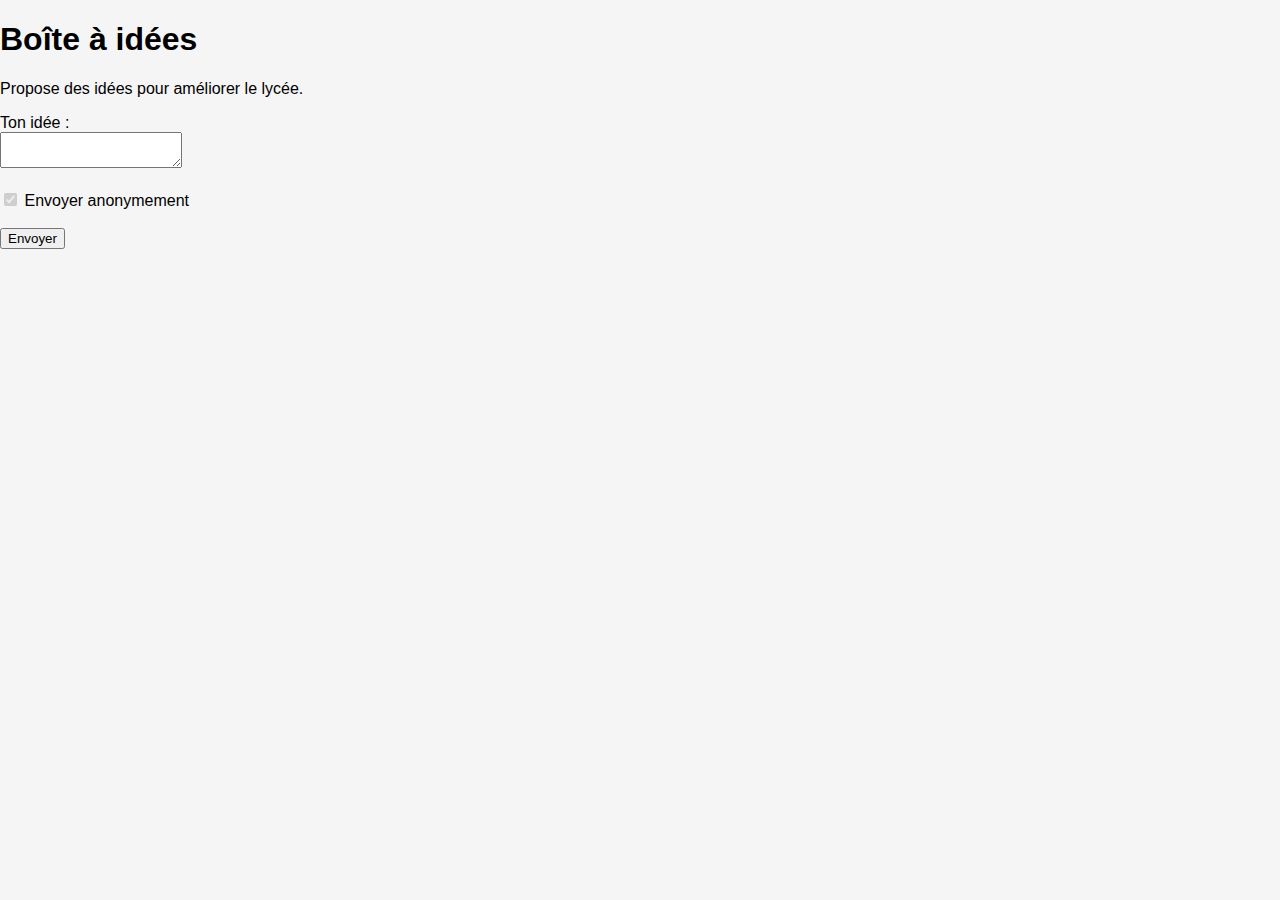
<file: boite-idee.html>
<!DOCTYPE html>
<html lang="fr">
<head>
  <meta charset="UTF-8">
  <title>Boîte à idées</title>
  <link rel="stylesheet" href="style.css">
</head>
<body>

<h1>Boîte à idées</h1>
<p>Propose des idées pour améliorer le lycée.</p>

<form name="boite-idee" method="POST" data-netlify="true">
  <input type="hidden" name="form-name" value="boite-idee">

  <label for="idee">Ton idée :</label><br>
  <textarea name="idee" id="idee" required></textarea><br><br>

  <input type="checkbox" checked disabled>
  <label>Envoyer anonymement</label><br><br>

  <button type="submit">Envoyer</button>
</form>

</body>
</html>
</file>
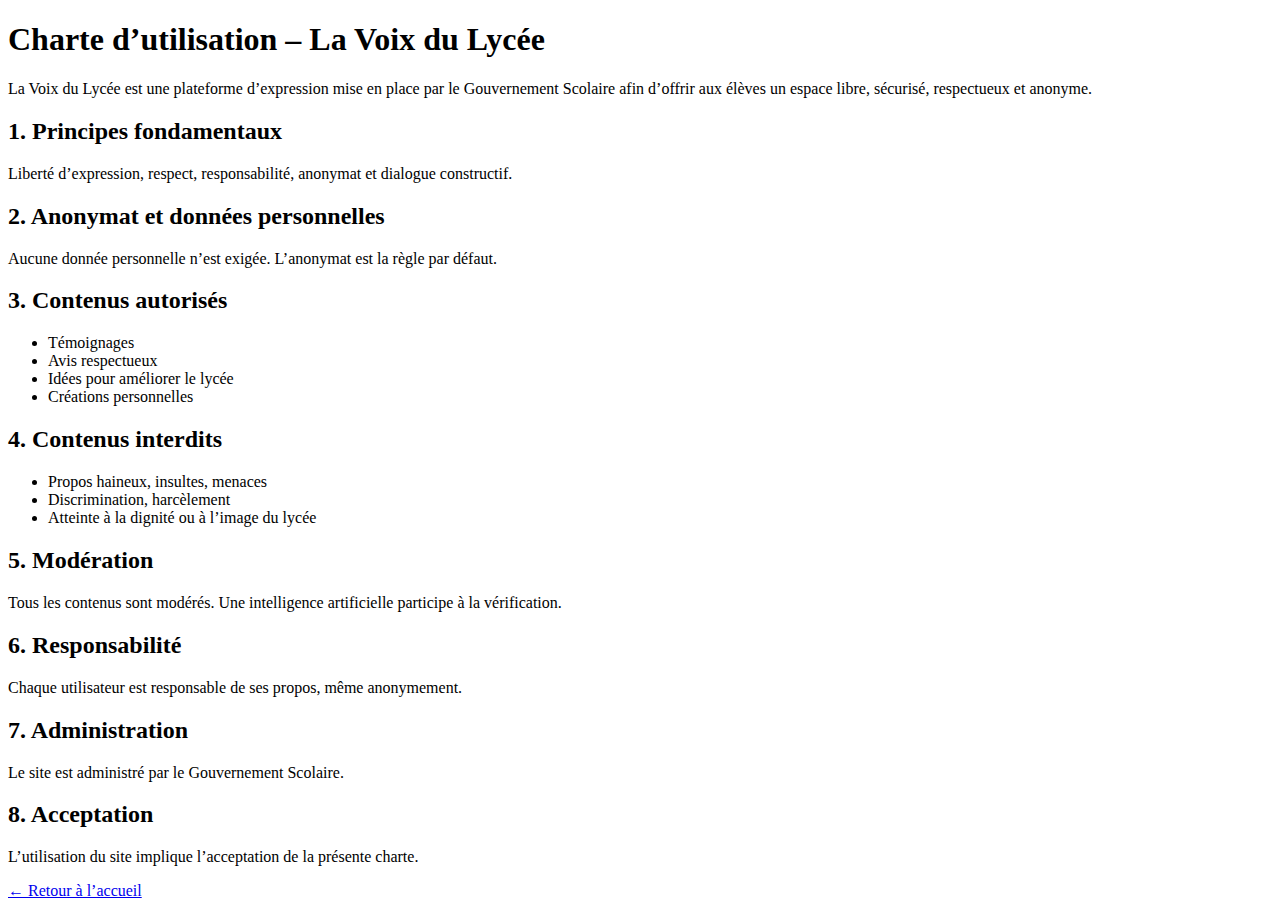
<file: charte.html>
<!DOCTYPE html>
<html lang="fr">
<head>
  <meta charset="UTF-8">
  <title>Charte – La Voix du Lycée</title>
</head>
<body>

<h1>Charte d’utilisation – La Voix du Lycée</h1>

<p>
La Voix du Lycée est une plateforme d’expression mise en place par le Gouvernement Scolaire
afin d’offrir aux élèves un espace libre, sécurisé, respectueux et anonyme.
</p>

<h2>1. Principes fondamentaux</h2>
<p>
Liberté d’expression, respect, responsabilité, anonymat et dialogue constructif.
</p>

<h2>2. Anonymat et données personnelles</h2>
<p>
Aucune donnée personnelle n’est exigée. L’anonymat est la règle par défaut.
</p>

<h2>3. Contenus autorisés</h2>
<ul>
  <li>Témoignages</li>
  <li>Avis respectueux</li>
  <li>Idées pour améliorer le lycée</li>
  <li>Créations personnelles</li>
</ul>

<h2>4. Contenus interdits</h2>
<ul>
  <li>Propos haineux, insultes, menaces</li>
  <li>Discrimination, harcèlement</li>
  <li>Atteinte à la dignité ou à l’image du lycée</li>
</ul>

<h2>5. Modération</h2>
<p>
Tous les contenus sont modérés. Une intelligence artificielle participe à la vérification.
</p>

<h2>6. Responsabilité</h2>
<p>
Chaque utilisateur est responsable de ses propos, même anonymement.
</p>

<h2>7. Administration</h2>
<p>
Le site est administré par le Gouvernement Scolaire.
</p>

<h2>8. Acceptation</h2>
<p>
L’utilisation du site implique l’acceptation de la présente charte.
</p>

<a href="index.html">← Retour à l’accueil</a>

</body>
</html>
</file>
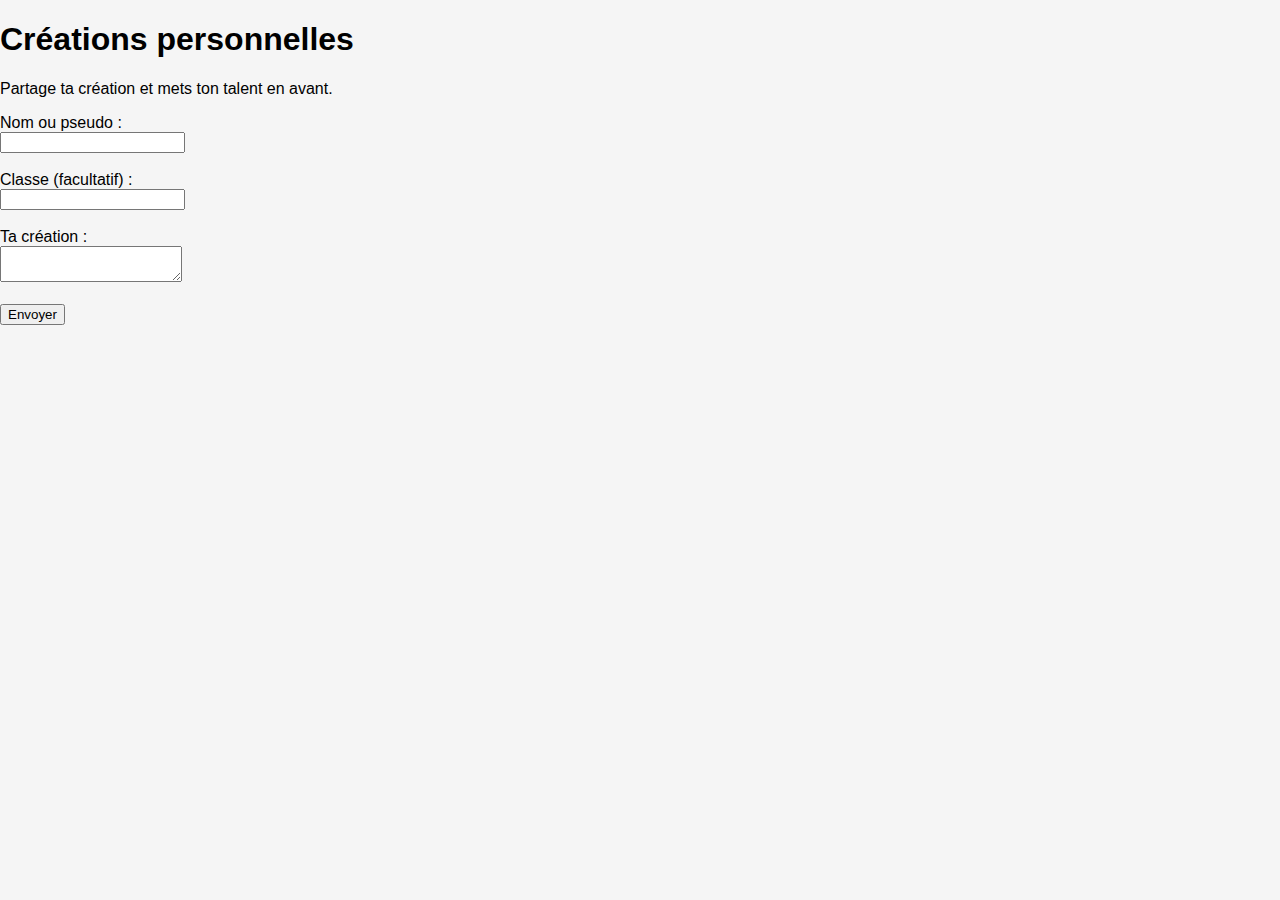
<file: creation.html>
<!DOCTYPE html>
<html lang="fr">
<head>
  <meta charset="UTF-8">
  <title>Créations personnelles</title>
  <link rel="stylesheet" href="style.css">
</head>
<body>

<h1>Créations personnelles</h1>
<p>Partage ta création et mets ton talent en avant.</p>

<form name="creation-personnelle" method="POST" data-netlify="true">
  <input type="hidden" name="form-name" value="creation-personnelle">

  <label for="auteur">Nom ou pseudo :</label><br>
  <input type="text" name="auteur" id="auteur" required><br><br>

  <label for="classe">Classe (facultatif) :</label><br>
  <input type="text" name="classe" id="classe"><br><br>

  <label for="creation">Ta création :</label><br>
  <textarea name="creation" id="creation" required></textarea><br><br>

  <button type="submit">Envoyer</button>
</form>

</body>
</html>
</file>
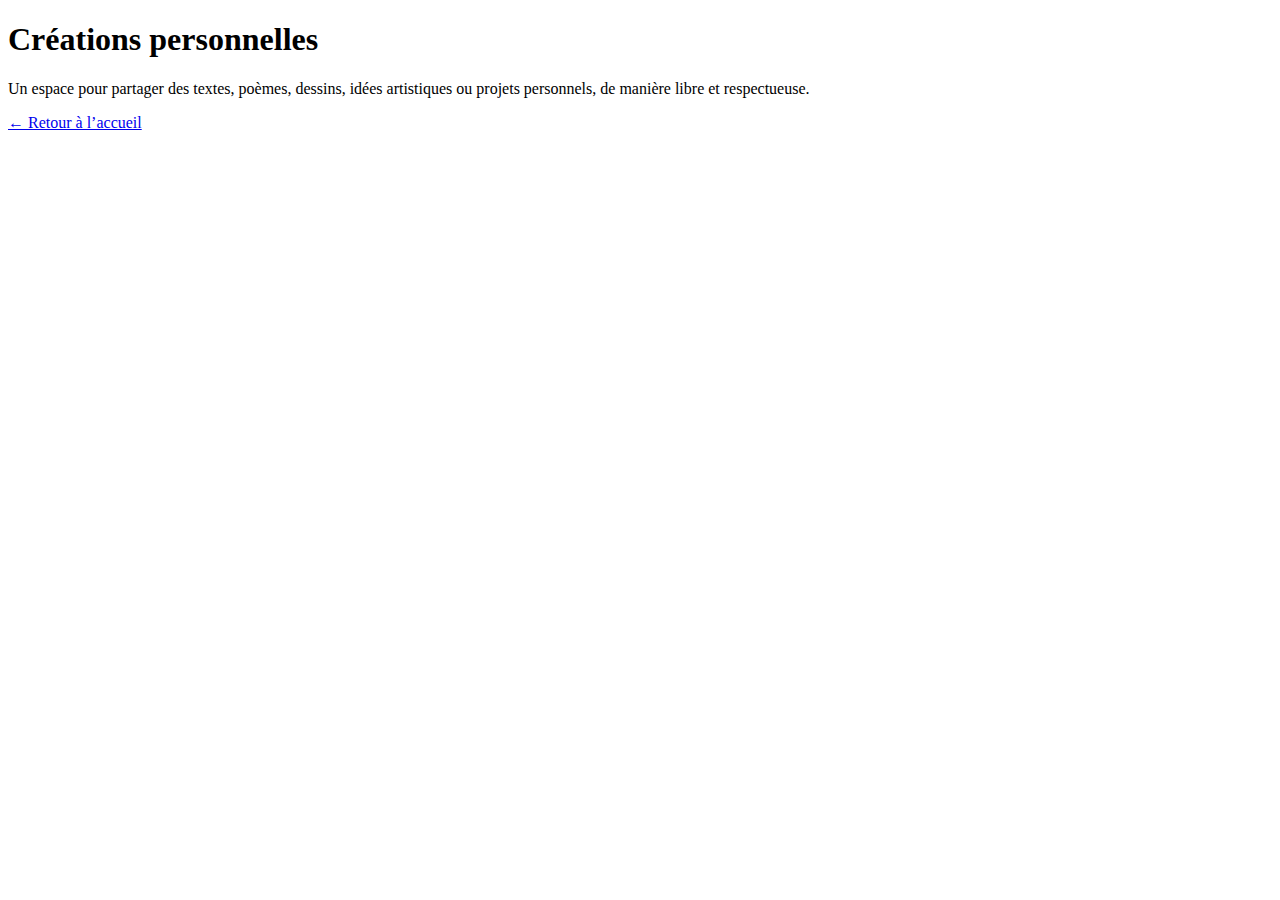
<file: creations.html>
<!DOCTYPE html>
<html lang="fr">
<head>
  <meta charset="UTF-8">
  <title>Créations personnelles</title>
</head>
<body>
  <h1>Créations personnelles</h1>
  <p>
    Un espace pour partager des textes, poèmes, dessins,
    idées artistiques ou projets personnels, de manière libre et respectueuse.
  </p>
  <a href="index.html">← Retour à l’accueil</a>
</body>
</html>
</file>
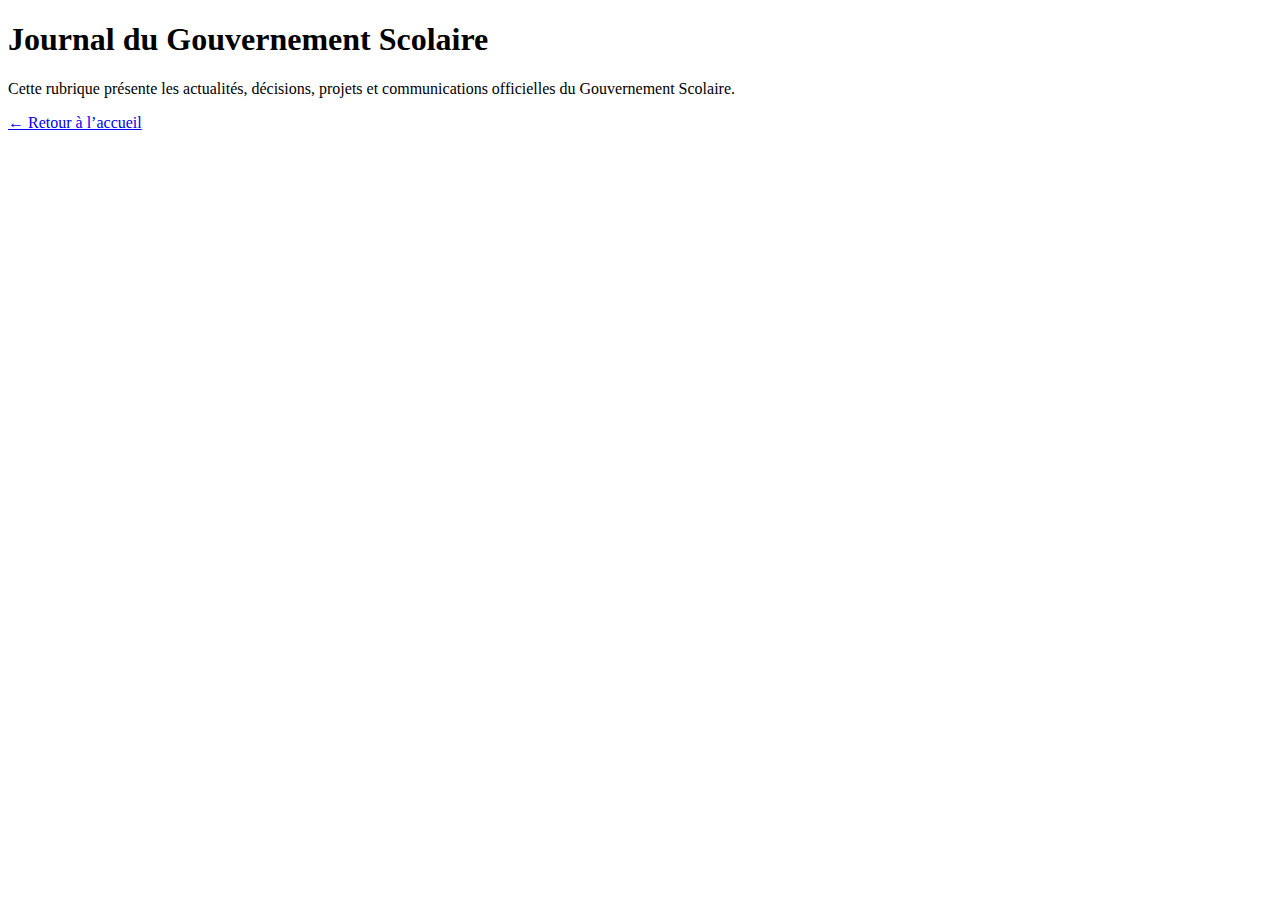
<file: journal.html>
<!DOCTYPE html>
<html lang="fr">
<head>
  <meta charset="UTF-8">
  <title>Journal du Gouvernement Scolaire</title>
</head>
<body>
  <h1>Journal du Gouvernement Scolaire</h1>
  <p>
    Cette rubrique présente les actualités, décisions,
    projets et communications officielles du Gouvernement Scolaire.
  </p>
  <a href="index.html">← Retour à l’accueil</a>
</body>
</html>
</file>
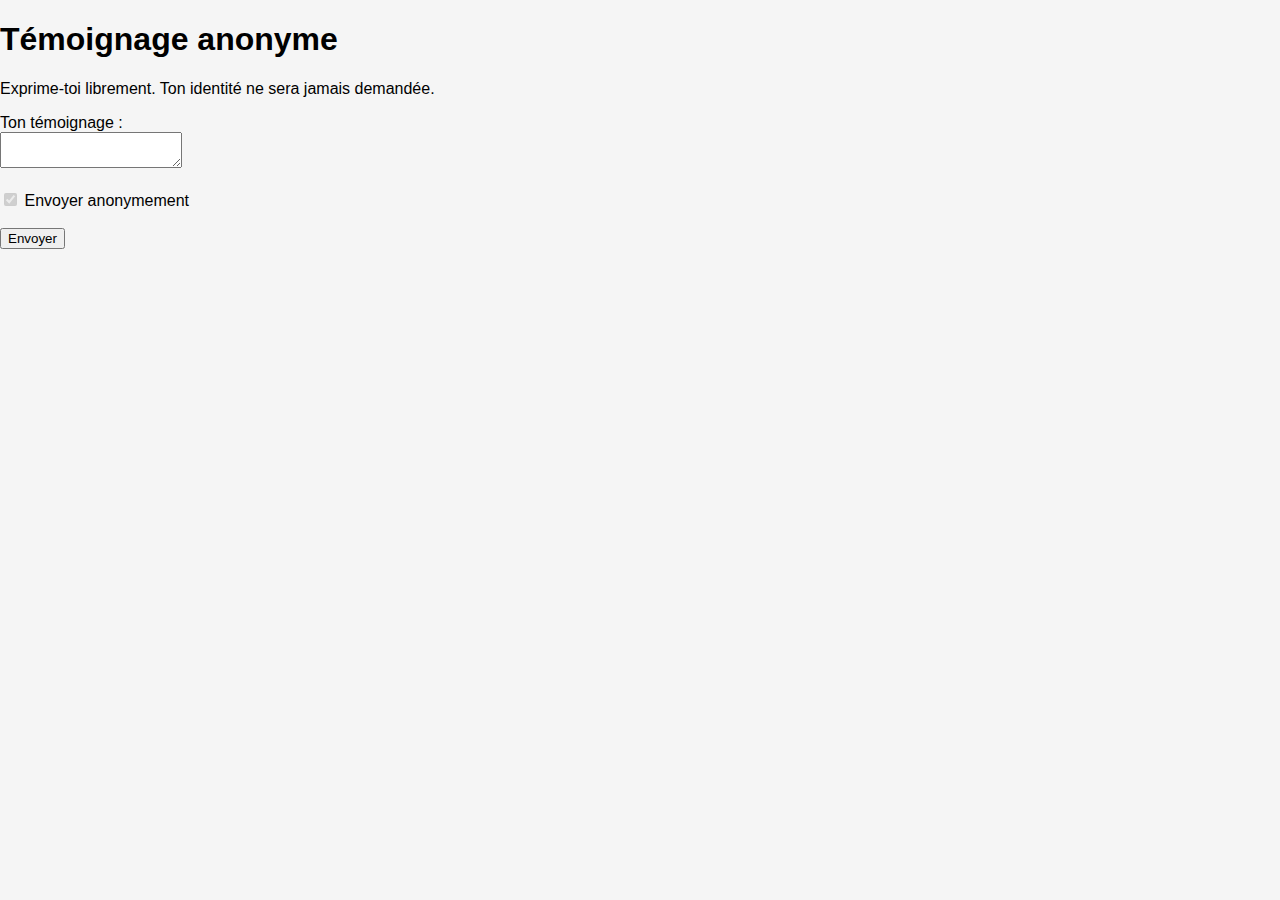
<file: temoignage.html>
<!DOCTYPE html>
<html lang="fr">
<head>
  <meta charset="UTF-8">
  <title>Témoignage anonyme</title>
  <link rel="stylesheet" href="style.css">
</head>
<body>

<h1>Témoignage anonyme</h1>
<p>Exprime-toi librement. Ton identité ne sera jamais demandée.</p>

<form name="temoignage-anonyme" method="POST" data-netlify="true">
  <input type="hidden" name="form-name" value="temoignage-anonyme">

  <label for="contenu">Ton témoignage :</label><br>
  <textarea name="contenu" id="contenu" required></textarea><br><br>

  <input type="checkbox" checked disabled>
  <label>Envoyer anonymement</label><br><br>

  <button type="submit">Envoyer</button>
</form>

</body>
</html>
</file>
<file: style.css>
body {
  font-family: Arial, sans-serif;
  margin: 0;
  background: #f5f5f5;
}

header {
  background: #0b3d91;
  color: white;
  text-align: center;
  padding: 20px;
}

header img {
  width: 90px;
  margin-bottom: 10px;
}

nav {
  background: white;
  padding: 10px;
  text-align: center;
}

nav a {
  margin: 0 10px;
  text-decoration: none;
  color: #0b3d91;
  font-weight: bold;
}

main {
  padding: 20px;
}

footer {
  background: #0b3d91;
  color: white;
  text-align: center;
  padding: 10px;
  margin-top: 30px;
}

a {
  color: #0b3d91;
}
</file>
